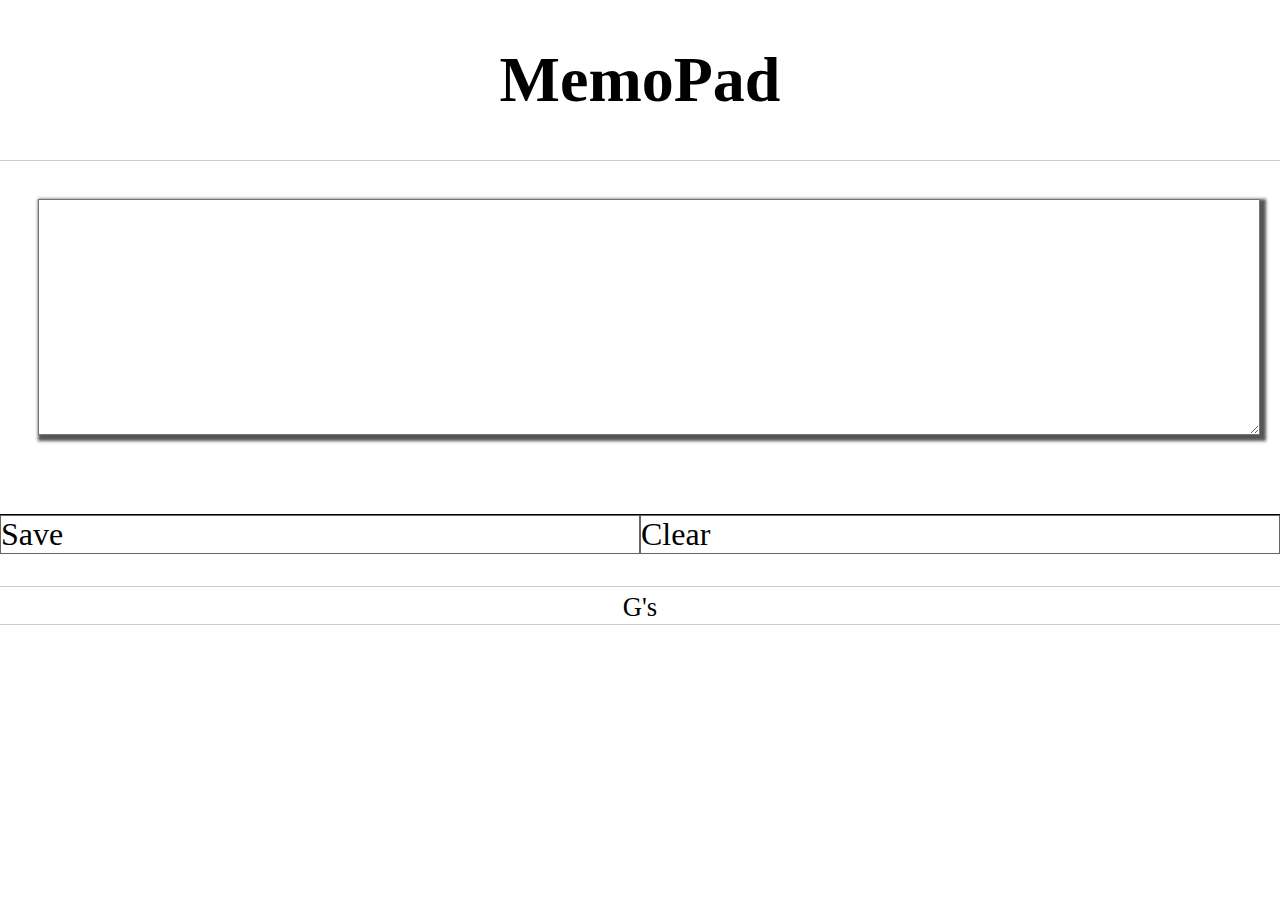
<file: copy/index.html>
<!DOCTYPE html>
<html>

<head>
    <meta charset="UTF-8">
    <title>myMemoPad</title>
    <script src="js/jquery-2.1.3.min.js"></script>
    <link rel="stylesheet" href="css/sample.css">
</head>

<body>

    <header>
        <h1>MemoPad</h1>
    </header>

    <main style="display: none;">
        <textarea id="text_area"></textarea>
        <ul>
            <li id="save">Save</li>
            <li id="clear">Clear</li>
        </ul>
    </main>

    <footer><small>G's</small></footer>
    <!-- <script src="https://ajax.googleapis.com/ajax/libs/jquery/3.4.1/jquery.min.js"></script> -->
    <script>
        $('main').slideDown(500);
        //1.Save クリックイベント
        $('#save').on('click',function(){
            const value=$('#text_area').val();
            localStorage.setItem('key',value);
            console.log(value);

            // ↓alertが出てからokを押すまでの間が一定時間を越えるとviolationが出る
            alert('save');
            
        });



        //2.clear クリックイベント
        $('#clear').on('click',function(){
            // alert('削除しました');
            localStorage.removeItem('key');

             // ↓alertが出てからokを押すまでの間が一定時間を越えるとviolationが出る
            alert('clear');
            $('#text_area').val("");
            
        });



        //3.ページ読み込み：保存データ取得表示
        if(localStorage.getItem('key')){
            let value=localStorage.getItem('key');
            $('#text_area').val(value);
        }



        //ロード時に表示
        //※こんなこともできる例
    </script>
</body>

</html>
</file>
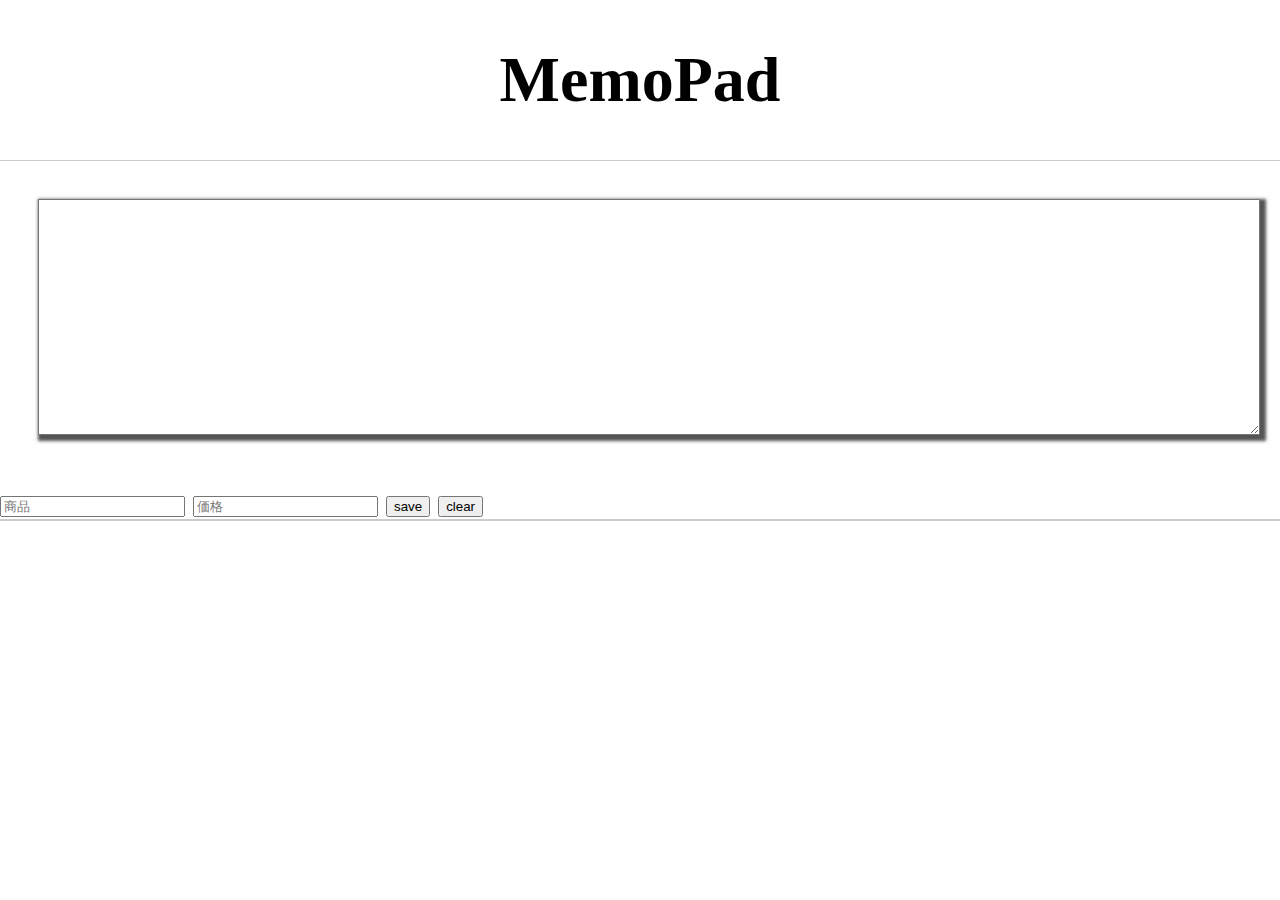
<file: memo_kadai/index.html>
<!DOCTYPE html>
<html>

<head>
    <meta charset="UTF-8">
    <title>myMemoPad</title>
    <script src="js/jquery-2.1.3.min.js"></script>
    <link rel="stylesheet" href="css/sample.css">
</head>

<body>

    <header>
        <h1>MemoPad</h1>
    </header>

    <main style="display: none;">
        <textarea id="text_area"></textarea>

        <input type="text" id="product_name" placeholder="商品">
        <input type="text" id="product_price" placeholder="価格">
        <input type="button" id="save" value="save">
        <input type="button" id="clear" value="clear">
        
        
    </main>

    <footer></footer>
    <!-- <script src="https://ajax.googleapis.com/ajax/libs/jquery/3.4.1/jquery.min.js"></script> -->
    <script>
        $('main').slideDown(500);
        //1.Save クリックイベント
        $('#save').on('click',function(){
            const value=$('#text_area').val();
            localStorage.setItem('key',value);
            console.log(value);

           
            // alert('save');
            
        });



        //2.clear クリックイベント
        $('#clear').on('click',function(){
            // alert('削除しました');
            localStorage.removeItem('key');

            
            // alert('clear');
            $('#text_area').val("");
            
        });



        //3.ページ読み込み：保存データ取得表示
        if(localStorage.getItem('key')){
            let value=localStorage.getItem('key');
            $('#text_area').val(value);
        }



        //ロード時に表示
        //※こんなこともできる例
    </script>
</body>

</html>
</file>
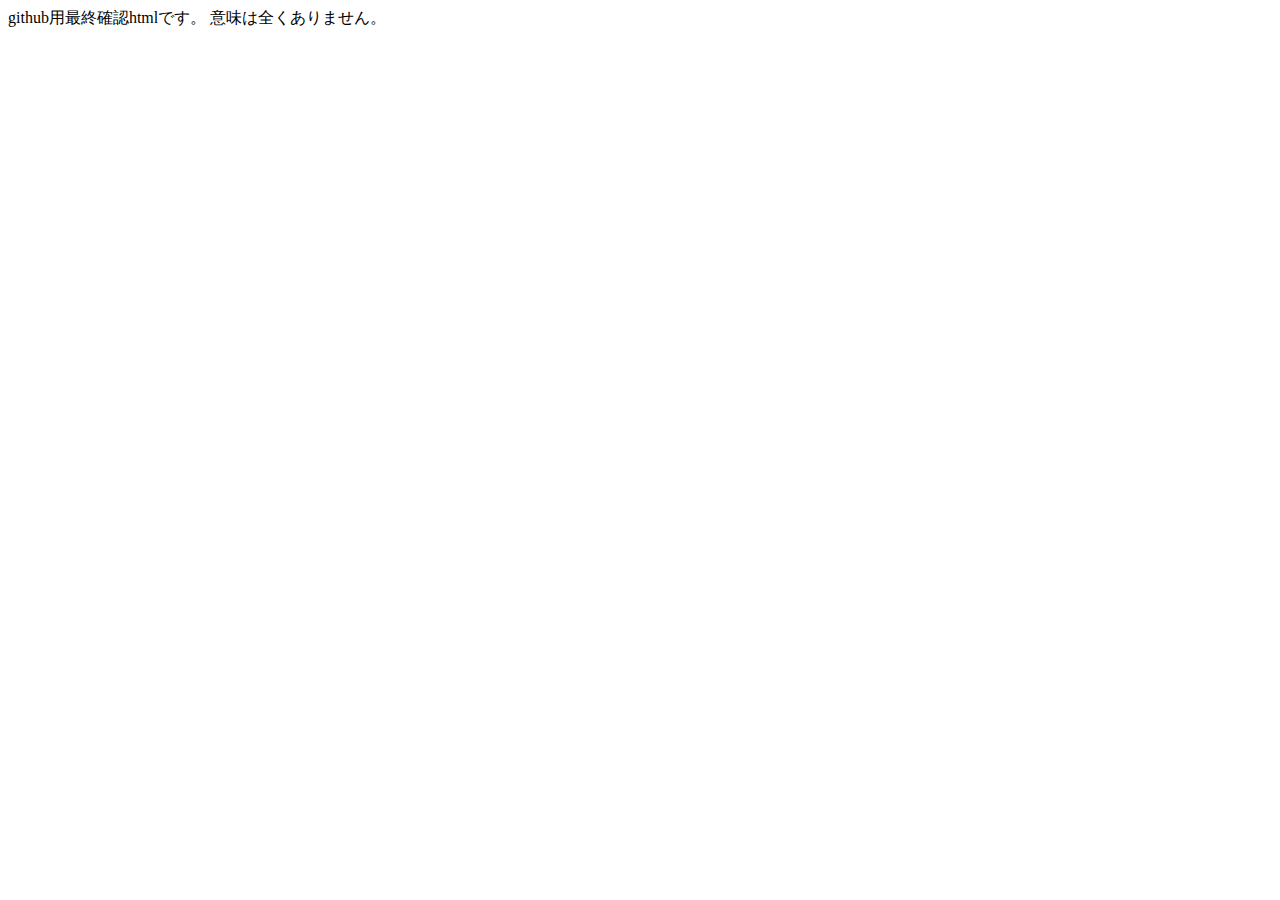
<file: copy/sample.html>
<!DOCTYPE html>
<html lang="en">
<head>
    <meta charset="UTF-8">
    <meta name="viewport" content="width=device-width, initial-scale=1.0">
    <title>Document</title>
</head>
<body>

    github用最終確認htmlです。
    意味は全くありません。
    
</body>
</html>
</file>
<file: copy/css/sample.css>
body{
    margin:0;
    padding:0;
    text-align:left;
    font-size: 32px;
}
header{
    background-color: #fff;
    border-bottom: 1px solid #ccc;
    text-align: center;
}
main{
    border-bottom:1px solid #ccc;
    position:relative;
}
footer{
    background-color: #fff;
    border-bottom:1px solid #ccc;
    text-align: center;
}
p{
    font-size:200%;
    text-align: center;
    border-bottom:1px solid #fff;
    height:200px;
}
ul{
    padding: 0;
    border-top: 1px solid #000000;
    display:table;  /* 定義 */
    table-layout: fixed;
    width:100%;
}
li{
    list-style-type:none;
    border: 1px solid #666;
    background-color: #FFF;
    display:table-cell;  /* 定義 */
    cursor: pointer;
}
li:hover{
    background: #0066CC;
    color:#fff;
}
textarea{
  margin: 3%;
  width: 95%;
  height: 230px;
  font-size:80%;
  box-shadow: 3px 3px 3px 3px #555;
}
</file>
<file: memo_kadai/css/sample.css>
body{
    margin:0;
    padding:0;
    text-align:left;
    font-size: 32px;
}
header{
    background-color: #fff;
    border-bottom: 1px solid #ccc;
    text-align: center;
}
main{
    border-bottom:1px solid #ccc;
    position:relative;
}
footer{
    background-color: #fff;
    border-bottom:1px solid #ccc;
    text-align: center;
}
p{
    font-size:200%;
    text-align: center;
    border-bottom:1px solid #fff;
    height:200px;
}


ul{
    padding: 0;
    border-top: 1px solid #000000;
    display:table;  /* 定義 */
    table-layout: fixed;
    width:100%;
}
li{
    list-style-type:none;
    border: 1px solid #666;
    background-color: #FFF;
    display:table-cell;  /* 定義 */
    cursor: pointer;
}
li:hover{
    background: #0066CC;
    color:#fff;
}
textarea{
  margin: 3%;
  width: 95%;
  height: 230px;
  font-size:80%;
  box-shadow: 3px 3px 3px 3px #555;
}
</file>
